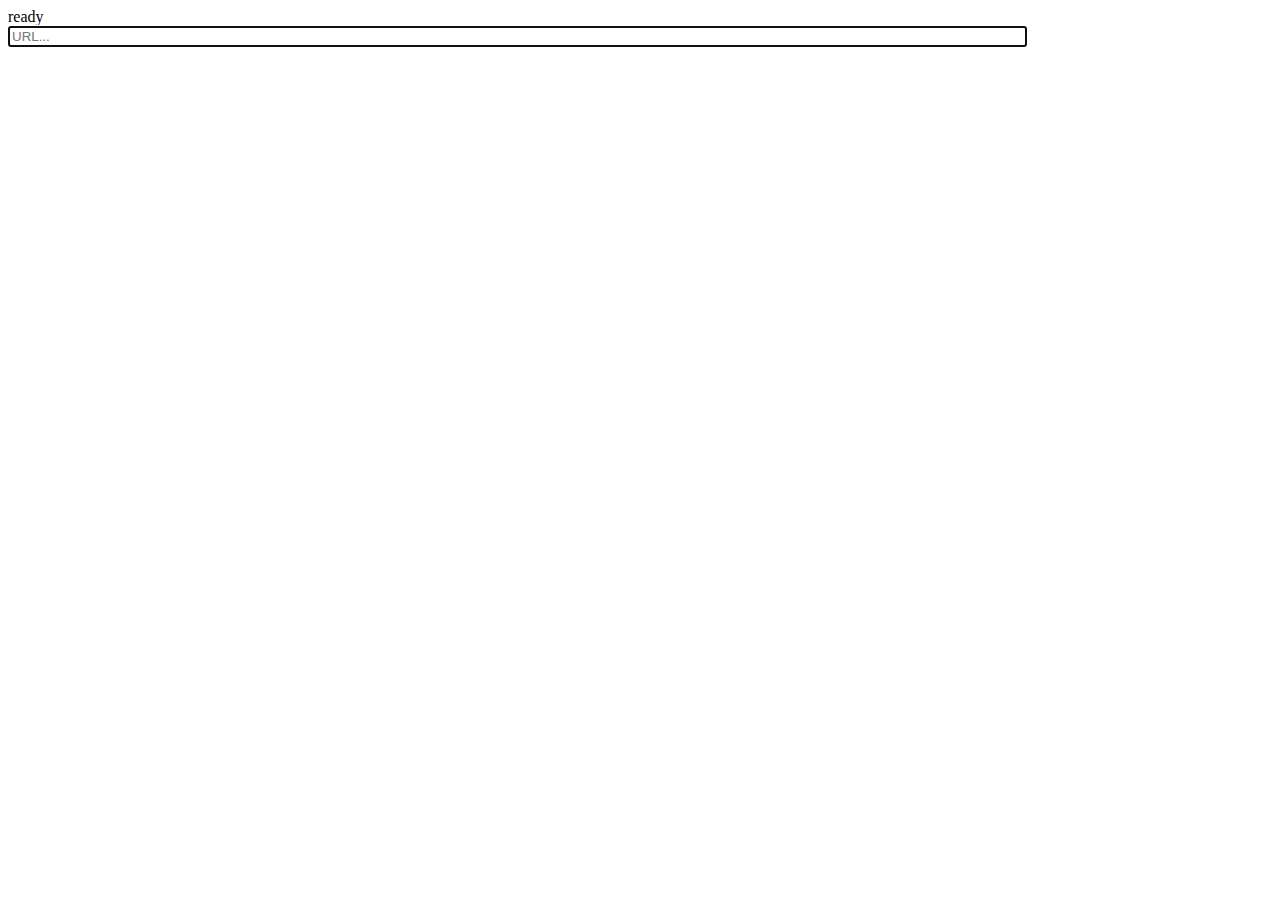
<file: static/convertor/index.html>
<!DOCTYPE html>
<html>
    <head>
        <title>API url to JSON</title>
        <style>
            #input {
                width: 80%;
            }
        </style>
        <script src="cnv.js" defer></script>
    </head>
    <body>
        <span id="state">Not ready</span><br>
        <input type="text" id="input" autocomplete="off" autofocus placeholder="URL..."><br>
        <code id="output"></code>
    </body>
</html>
</file>
